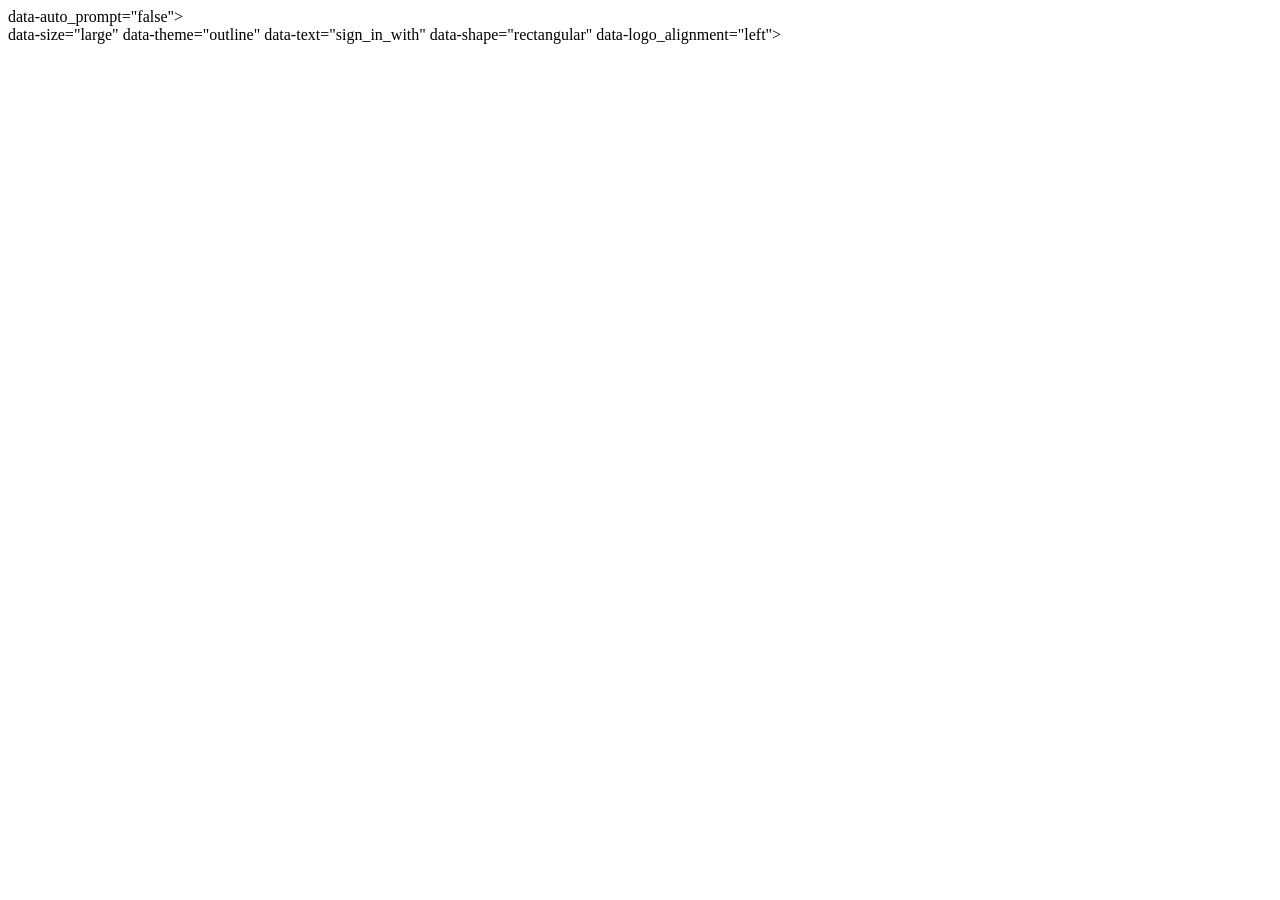
<file: src/main/resources/templates/google_login.html>
<!DOCTYPE html>
<html lang="ko">
<head>
    <meta charset="UTF-8">
    <meta name="viewport" content="width=device-width, initial-scale=1.0">
    <title>Google Login</title>
</head>
<body>

<!-- Google 로그인 로드. 클라이언트 ID와 로그인 URI를 지정 -->
<div id="g_id_onload"
     data-client_id="96181768947-eckgakvudg11uqfh4c07khmpkpgiq4i1.apps.googleusercontent.com"
     data-login_uri="http://localhost:5502/google_login" <!-- 로그인 성공 후 리디렉션될 URI -->
data-auto_prompt="false"> <!-- 자동으로 로그인 팝업을 띄우지 않도록 설정 -->
</div>

<!-- Google 로그인 버튼 표시 -->
<div class="g_id_signin"
     data-type="standard" <!-- 버튼 유형: standard -->
data-size="large" <!-- 버튼 크기: large -->
data-theme="outline" <!-- 버튼 테마: 테두리 있는 모양 -->
data-text="sign_in_with" <!-- 버튼 텍스트: "sign in with" -->
data-shape="rectangular" <!-- 버튼 모양: 직사각형 -->
data-logo_alignment="left"> <!-- Google 로고 정렬: 왼쪽 -->
</div>

<!-- 로그인 성공 시 Google이 응답하는 JWT 토큰 처리 함수 -->
<script>
    function handleCredentialResponse(response) {
        const token = response.credential; // 구글로부터 받은 JWT 토큰
        console.log("Encoded JWT ID token: " + token);

        // 서버에 JWT 토큰을 보내 로그인 처리 요청
        fetch('/google_login/callback', {  <!-- '/google_login/callback' 경로로 POST 요청 -->
            method: 'POST',
            headers: {
                'Content-Type': 'application/json',
            },
            body: JSON.stringify({ token }) // JWT 토큰을 JSON으로 서버에 전송
        })
        .then(response => {
            if (response.ok) {  <!-- 서버 응답이 성공적이면 -->
                window.location.href = '/';  <!-- 메인 페이지로 리디렉션 -->
            } else {  <!-- 실패하면 오류 메시지 표시 -->
                alert('로그인 실패. 다시 시도해 주세요.');
            }
        })
        .catch(error => {  <!-- 네트워크 오류 처리 -->
            console.error('Error:', error);
        });
    }
</script>

<!-- 구글 API 클라이언트 스크립트 로드 -->
<script src="https://accounts.google.com/gsi/client" async defer></script>

</body>
</html>
</file>
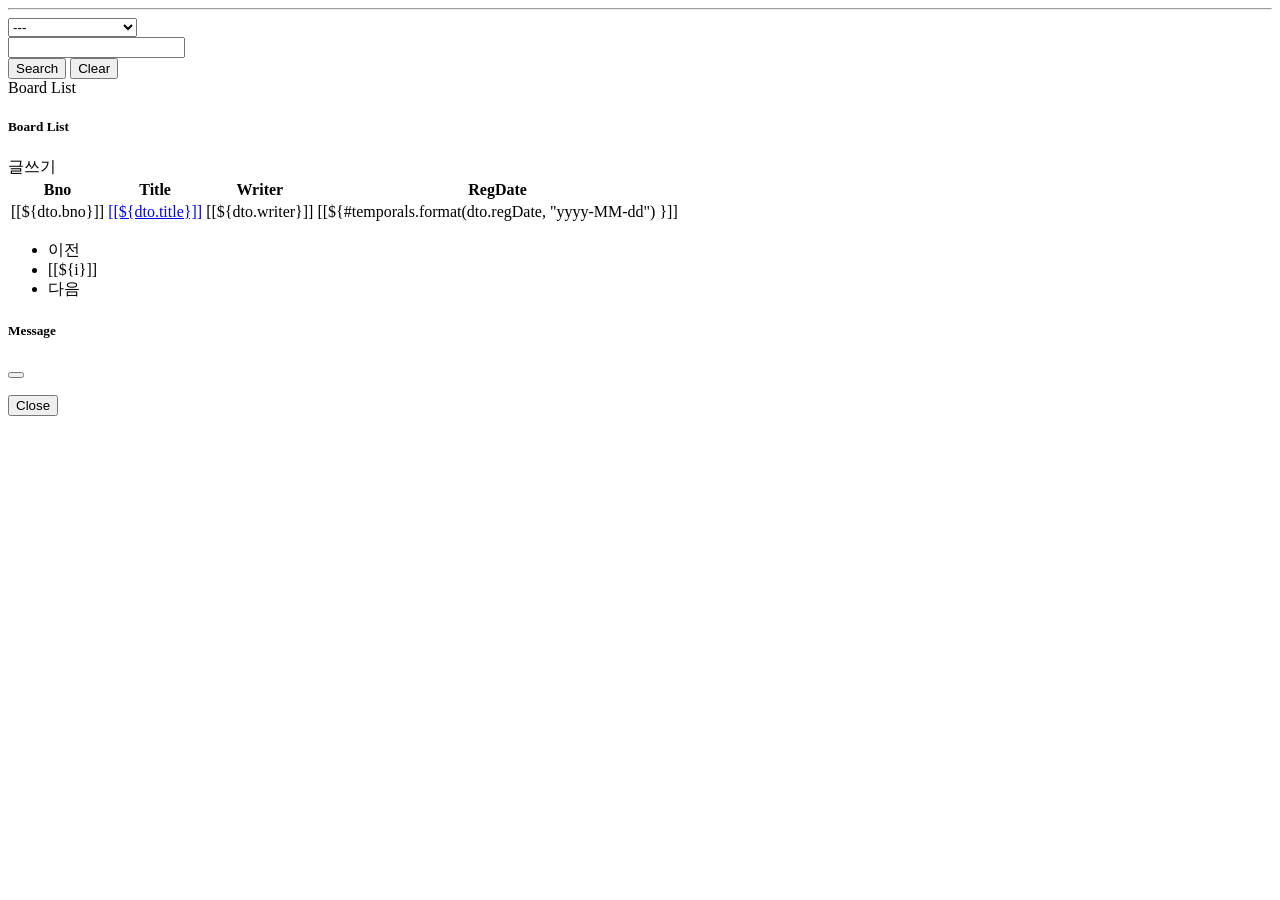
<file: src/main/resources/templates/list.html>
<!DOCTYPE html>
<html xmlns:th="http://www.thymeleaf.org"
      xmlns:sec="http://www.thymeleaf.org/extras/spring-security"
      xmlns:layout="http://www.ultrag.net.nz/thymeleaf/layout"
      layout:decorate="~{layouts/basic}"    >


<!-- 현재 페이지에서만 사용하는 컨텐츠(내용) 정의 -->
<div layout:fragment="content" class="p-3">

  <hr>
  <!-- 검색 키워드 -->
  <div class="mt-3 ">
      <form action="/list"
            method="get" id="searchForm">

        <div class="col">
          <input type="hidden" name="size" th:value="${pageRequestDTO.size}">

          <!-- 타입, 키워드, 전송 12 column system -->
          <div class="input-group row gx-4">
            <!-- 타입 -->
            <div class="input-group-prepend col">
              <select class="form-select" name="type">
                <option value="">---</option>
                <option value="t"   th:selected="${pageRequestDTO.type == 't'}" >제목</option>
                <option value="c"   th:selected="${pageRequestDTO.type == 'c'}" >내용</option>
                <option value="w"   th:selected="${pageRequestDTO.type == 'w'}" >작성자</option>
                <option value="tc"  th:selected="${pageRequestDTO.type == 'tc'}">제목+내용</option>
                <option value="tcw" th:selected="${pageRequestDTO.type == 'tcw'}">제목+내용+작성자</option>
              </select>
            </div>
            <!-- 검색 키워드 -->
            <div class="col">
              <input type="search" class="form-control" name="keyword" th:value="${pageRequestDTO.keyword}"/>
            </div>
            <!-- 전송 -->
            <div class="input-group-append col">
              <!-- 아래와 동일한 submit기능 -->
              <button type="search" class="btn btn-outline-secondary searchBtn">Search</button>
              <!-- <button type="submit" class="btn btn-outline-secondary searchBtn2">Search2</button> -->
              <button type="button"  class="btn btn-outline-secondary clearBtn">Clear</button>
            </div>

          </div>

        </div>

      </form>
  </div>

  <div class="mt-3" >
    <div class="card">
      <div class="card-header">
        Board List
      </div>
      <div class="card-body">
        <h5 class="card-title">Board List</h5>

        <div>
          <a th:href="@{/register}" class="btn btn-success">글쓰기</a>
        </div>

        <!-- 게시글 List -->
        <table class="table">
          <thead>
          <tr>
            <th scope="col">Bno</th>
            <th scope="col">Title</th>
            <th scope="col">Writer</th>
            <th scope="col">RegDate</th>
          </tr>
          </thead>

          <!-- scope 범위의 타임리프 변수 역할: link는 값을 보관하는 역할 -->
          <tbody th:with="link=${pageRequestDTO.getLink()}">
          <tr th:each="dto: ${responseDTO.dtoList}">
            <td>[[${dto.bno}]]</td>

            <td >
              <!-- 1. 게시글 제목 -->
              <a href="#" th:href="|@{/read(bno=${dto.bno})}&${link}|"
                 class="text-decoration-none">[[${dto.title}]]</a>
            </td>
            <td>[[${dto.writer}]]</td>
            <td>[[${#temporals.format(dto.regDate, "yyyy-MM-dd")  }]]</td>
          </tr>

          </tbody>
        </table>

        <!-- 페이징 번호 -->
        <div class="float-end">
          <nav aria-label="...">
            <ul class="pagination">
              <li class="page-item " th:if="${responseDTO.prev}">
                <a class="page-link" th:data-num="${responseDTO.start-1}">이전</a>
              </li>

              <th:block th:each="i : ${#numbers.sequence(responseDTO.start,responseDTO.end)}">
              <li th:classappend="${responseDTO.page == i}? 'active': ''  "
                  class="page-item">
                <a class="page-link" th:data-num="${i}">[[${i}]]</a></li>
              </th:block>

              <li class="page-item" th:if="${responseDTO.next}">
                <a class="page-link"  th:data-num="${responseDTO.end+1}">다음</a>
              </li>

            </ul>
          </nav>
        </div>
      </div>
    </div>
  </div>



  <!-- Modal UI start-->
  <div class="modal" tabindex="-1">
    <div class="modal-dialog">
      <div class="modal-content">
        <div class="modal-header">
          <h5 class="modal-title">Message</h5>
          <button type="button" class="btn-close" data-bs-dismiss="modal" aria-label="Close"></button>
        </div>
        <div class="modal-body">
          <!-- 메시지 전달 하는 부분 -->
          <p id="modal_message"></p>
        </div>
        <div class="modal-footer">
          <button type="button" class="btn btn-secondary" data-bs-dismiss="modal">Close</button>
<!--          <button type="button" class="btn btn-primary">Save changes</button>-->
        </div>
      </div>
    </div>
  </div>
  <!-- Modal UI  end-->
</div>

<!-- 현재 페이지에서만 사용하는 css 정의 -->
<style layout:fragment="mystyle" th:inline="css">
  .thumbnail > img {
    margin-right: 0.2em;
    margin-bottom: 0.2em;
  }
  .thumbnail > img:last-child {
    margin-right: 0; margin-bottom: 0;
    }
</style>

<!-- 현재 페이지에서만 사용하는 css 정의 -->
<script layout:fragment="myscript" th:inline="javascript">

  // 서버로 부터 응답받은 메시지: db처리한 후 결과 값 전송한 객체
  const result = [[${result}]]
  const bno = [[${bno}]]
  console.log('result',result);

  // show modal창에 메시지 출력하기
  const modal = new bootstrap.Modal(document.querySelector('.modal'));

  let message = "";
  if (result) {
    if (result=="removed"){
      message = bno+"번 글번호 게시글이 삭제 되었습니다.";
    } else if (result=="modified") {
     message = bno+"번 글번호 게시글이 수정 되었습니다.";
    } else if (result=="registered"){
     message = bno+"번 글번호가 게시글 등록 되었습니다.";
    }

    // 모달 창에 전달할 메시지 태그 요소 추출
    const modal_message = document.querySelector('#modal_message');
    // 메시지 문자열를 태그요소에 넣기
    modal_message.innerHTML = message;
    // 모달 창 표시
    modal.show();
  }





  // 1. 페이징 번호 클릭시 처리하는 함수
  document.querySelector('.pagination').addEventListener('click', function(e) {
    e.preventDefault(); // 기본 이벤트 제거
    e.stopPropagation();// 현재 이벤트가 발생한 요소의 상위요소들에 대해서는 이벤트 감지 제거

    const target = e.target;
    if (target.tagName != 'A') return; // <a>태그가 아니면 종료

    const num = target.getAttribute('data-num');

    // 검색 기능 폼(form)에서 전송
    //const formObj = document.querySelector('#searchForm');
    const formObj = document.querySelector('form');
    formObj.innerHTML += `<input type='hidden' name='page' value='${num}'>`
    formObj.submit();

  })

  // clearBtn클릭시 처리하는 부분
   document.querySelector('.clearBtn').addEventListener('click', function(e) {
     e.preventDefault();// submit()기능 제거
     e.stopPropagation();
     console.log('clear Button click..')

     self.location = '/list'

   })

</script>

</html>
</file>
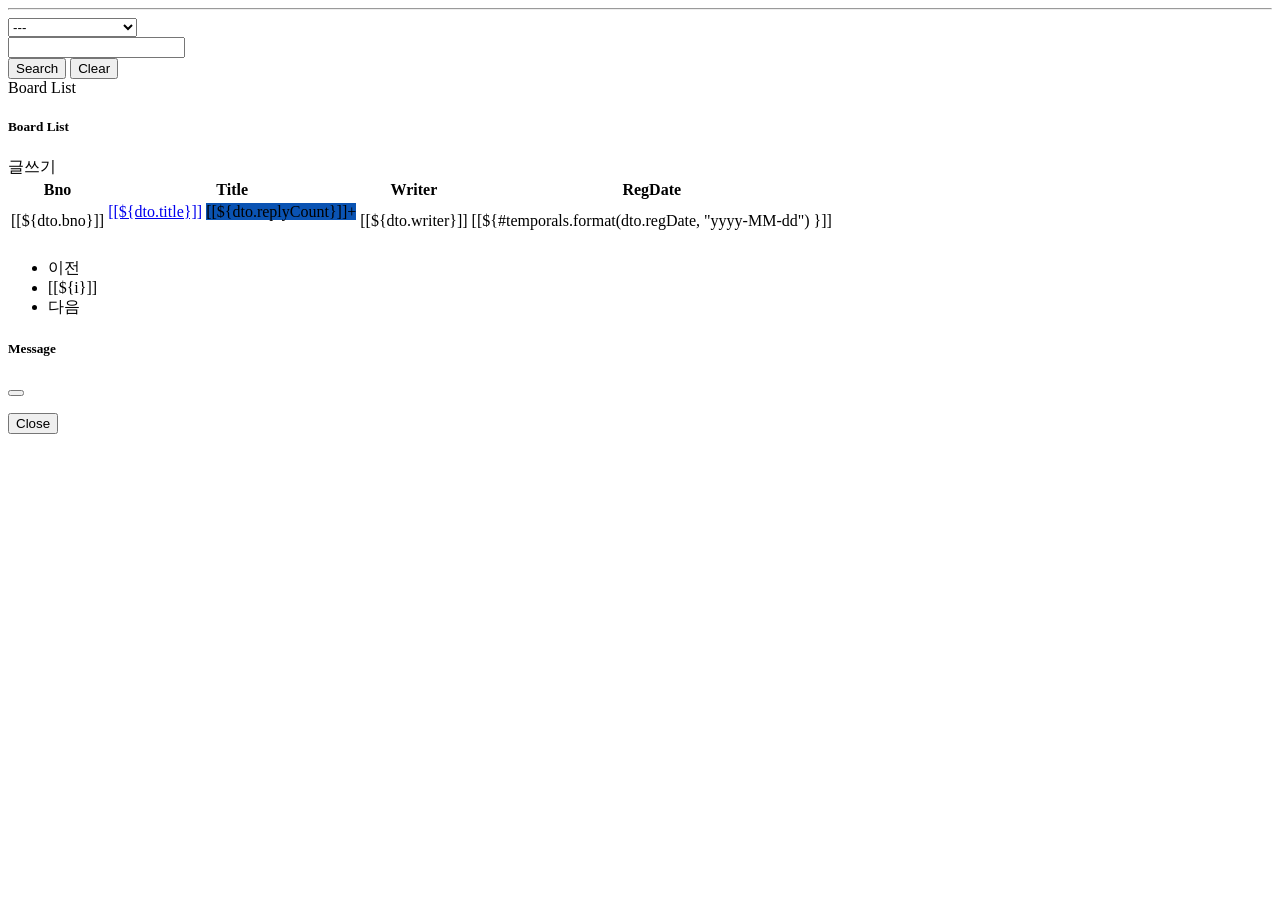
<file: src/main/resources/templates/board/list.html>
<!DOCTYPE html>
<html xmlns:th="http://www.thymeleaf.org"
      xmlns:sec="http://www.thymeleaf.org/extras/spring-security"
      xmlns:layout="http://www.ultrag.net.nz/thymeleaf/layout"
      layout:decorate="~{layouts/basic}"    >


<!-- 현재 페이지에서만 사용하는 컨텐츠(내용) 정의 -->
<div layout:fragment="content" class="p-3">


  <!--  <div th:text="${pageRequestDTO}"></div>-->
  <!--  <div th:text="${responseDTO.dtoList}"></div>-->
  <!--  <div th:text="${pageRequestDTO.getLink()}"></div>-->
  <!--  <div th:text="${responseDTO.star}"></div>-->
  <!--  <div th:text="${responseDTO.end+1}"></div>-->

  <hr>
  <!-- 검색 키워드 -->
  <div class="mt-3 ">
    <form action="/board/list"
          method="get" id="searchForm">

      <div class="col">
        <input type="hidden" name="size" th:value="${pageRequestDTO.size}">

        <!-- 타입, 키워드, 전송 12 column system -->
        <div class="input-group row gx-4">
          <!-- 타입 -->
          <div class="input-group-prepend col">
            <select class="form-select" name="type">
              <option value="">---</option>
              <option value="t"   th:selected="${pageRequestDTO.type == 't'}" >제목</option>
              <option value="c"   th:selected="${pageRequestDTO.type == 'c'}" >내용</option>
              <option value="w"   th:selected="${pageRequestDTO.type == 'w'}" >작성자</option>
              <option value="tc"  th:selected="${pageRequestDTO.type == 'tc'}">제목+내용</option>
              <option value="tcw" th:selected="${pageRequestDTO.type == 'tcw'}">제목+내용+작성자</option>
            </select>
          </div>
          <!-- 검색 키워드 -->
          <div class="col">
            <input type="search" class="form-control" name="keyword" th:value="${pageRequestDTO.keyword}"/>
          </div>
          <!-- 전송 -->
          <div class="input-group-append col">
            <!-- 아래와 동일한 submit기능 -->
            <button type="search" class="btn btn-outline-secondary searchBtn">Search</button>
            <!-- <button type="submit" class="btn btn-outline-secondary searchBtn2">Search2</button> -->
            <button type="button"  class="btn btn-outline-secondary clearBtn">Clear</button>
          </div>

        </div>

      </div>

    </form>
  </div>

  <div class="mt-3" >
    <div class="card">
      <div class="card-header">
        Board List
      </div>
      <div class="card-body">
        <h5 class="card-title">Board List</h5>

        <!-- 로그인 상태일 경우만 글쓰기 버튼 활성화
        <div sec:authorize="isAuthenticated()"> -->
        <div>
          <a th:href="@{/board/register}" class="btn btn-success">글쓰기</a>
        </div>

        <!-- 게시글 List -->
        <table class="table">
          <thead>
          <tr>
            <th scope="col">Bno</th>
            <th scope="col">Title</th>
            <th scope="col">Writer</th>
            <th scope="col">RegDate</th>
          </tr>
          </thead>

          <!-- scope 범위의 타임리프 변수 역할: link는 값을 보관하는 역할 -->
          <tbody th:with="link=${pageRequestDTO.getLink()}">
          <tr th:each="dto: ${responseDTO.dtoList}">
            <td>[[${dto.bno}]]</td>

            <td >
              <!-- 1. 게시글 제목 -->
              <!-- "board/read?bno=101"+"&"+"page=1&size=10" -->
              <a href="#" th:href="|@{/board/read(bno=${dto.bno})}&${link}|"
                 class="text-decoration-none">[[${dto.title}]]</a>

              <!-- 2. 게시글에 대한 댓글 개수 출력 추가 -->
              <span class="badge progress-bar-success" style="background-color:#0a53b3">
                [[${dto.replyCount}]]+
              </span>

              <!-- 3. 게시글에 대한 이미지 첨부파일 -->
              <div class="py-2 thumbnail "th:if="${dto.boardImages != null && dto.boardImages.size() > 0}" >
                <img style="width:100px" class="img-thumbnail"
                     th:each="boardImage: ${dto.boardImages}"
                     th:src="|/view/s_${boardImage.uuid}_${boardImage.fileName}|" />
              </div>
            </td>
            <td>[[${dto.writer}]]</td>
            <td>[[${#temporals.format(dto.regDate, "yyyy-MM-dd")  }]]</td>
          </tr>

          </tbody>
        </table>

        <!-- 페이징 번호 -->
        <div class="float-end">
          <nav aria-label="...">
            <ul class="pagination">
              <li class="page-item " th:if="${responseDTO.prev}">
                <a class="page-link" th:data-num="${responseDTO.start-1}">이전</a>
              </li>

              <th:block th:each="i : ${#numbers.sequence(responseDTO.start,responseDTO.end)}">
                <li th:classappend="${responseDTO.page == i}? 'active': ''  "
                    class="page-item">
                  <a class="page-link" th:data-num="${i}">[[${i}]]</a></li>
              </th:block>

              <li class="page-item" th:if="${responseDTO.next}">
                <a class="page-link"  th:data-num="${responseDTO.end+1}">다음</a>
              </li>

            </ul>
          </nav>
        </div>
      </div>
    </div>
  </div>



  <!-- Modal UI start-->
  <div class="modal" tabindex="-1">
    <div class="modal-dialog">
      <div class="modal-content">
        <div class="modal-header">
          <h5 class="modal-title">Message</h5>
          <button type="button" class="btn-close" data-bs-dismiss="modal" aria-label="Close"></button>
        </div>
        <div class="modal-body">
          <!-- 메시지 전달 하는 부분 -->
          <p id="modal_message"></p>
        </div>
        <div class="modal-footer">
          <button type="button" class="btn btn-secondary" data-bs-dismiss="modal">Close</button>
          <!--          <button type="button" class="btn btn-primary">Save changes</button>-->
        </div>
      </div>
    </div>
  </div>
  <!-- Modal UI  end-->
</div>

<!-- 현재 페이지에서만 사용하는 css 정의 -->
<style layout:fragment="mystyle" th:inline="css">
  .thumbnail > img {
    margin-right: 0.2em;
    margin-bottom: 0.2em;
  }
  .thumbnail > img:last-child {
    margin-right: 0; margin-bottom: 0;
    }
</style>

<!-- 현재 페이지에서만 사용하는 css 정의 -->
<script layout:fragment="myscript" th:inline="javascript">

  // 서버로 부터 응답받은 메시지: db처리한 후 결과 값 전송한 객체
  const result = [[${result}]]
  const bno = [[${bno}]]
  console.log('result',result);

  // show modal창에 메시지 출력하기
  const modal = new bootstrap.Modal(document.querySelector('.modal'));

  let message = "";
  if (result) {
    if (result=="removed"){
      message = bno+"번 글번호 게시글이 삭제 되었습니다.";
    } else if (result=="modified") {
     message = bno+"번 글번호 게시글이 수정 되었습니다.";
    } else if (result=="registered"){
     message = bno+"번 글번호가 게시글 등록 되었습니다.";
    }

    // 모달 창에 전달할 메시지 태그 요소 추출
    const modal_message = document.querySelector('#modal_message');
    // 메시지 문자열를 태그요소에 넣기
    modal_message.innerHTML = message;
    // 모달 창 표시
    modal.show();
  }





  // 1. 페이징 번호 클릭시 처리하는 함수
  document.querySelector('.pagination').addEventListener('click', function(e) {
    e.preventDefault(); // 기본 이벤트 제거
    e.stopPropagation();// 현재 이벤트가 발생한 요소의 상위요소들에 대해서는 이벤트 감지 제거

    const target = e.target;
    if (target.tagName != 'A') return; // <a>태그가 아니면 종료

    const num = target.getAttribute('data-num');

    // 검색 기능 폼(form)에서 전송
    //const formObj = document.querySelector('#searchForm');
    const formObj = document.querySelector('form');
    formObj.innerHTML += `<input type='hidden' name='page' value='${num}'>`
    formObj.submit();

    // location.href="/board/list/page="+num; // 클릭한 페이지번호

  })

  // clearBtn클릭시 처리하는 부분
   document.querySelector('.clearBtn').addEventListener('click', function(e) {
     e.preventDefault();// submit()기능 제거
     e.stopPropagation();
     console.log('clear Button click..')

     self.location = '/board/list'

   })

</script>

</html>
</file>
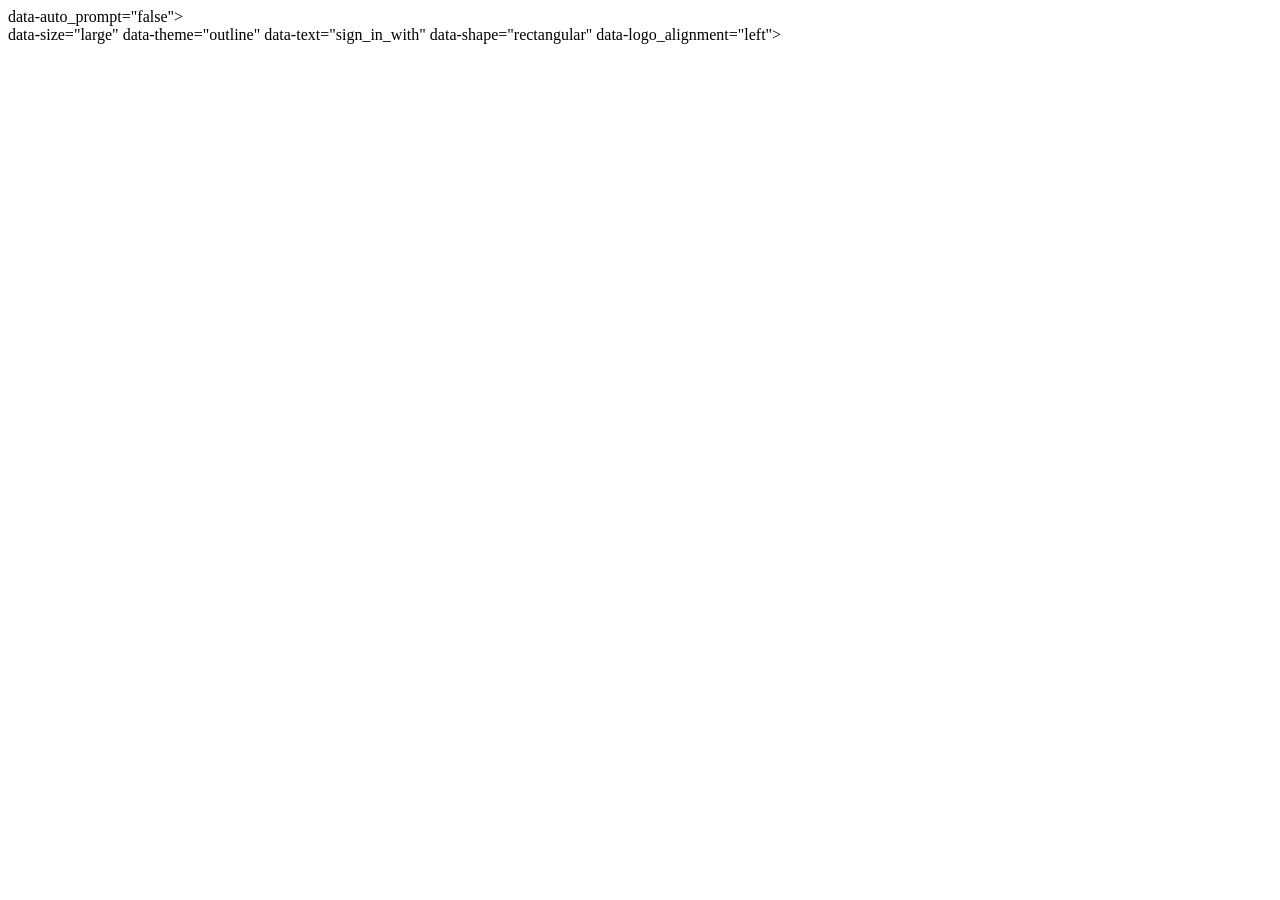
<file: src/main/resources/templates/members/google_login.html>
<!DOCTYPE html>
<html lang="ko">
<head>
    <meta charset="UTF-8">
    <meta name="viewport" content="width=device-width, initial-scale=1.0">
    <title>Google Login</title>
</head>
<body>

<!-- Google 로그인 로드. 클라이언트 ID와 로그인 URI를 지정 -->
<div id="g_id_onload"
     data-client_id="96181768947-eckgakvudg11uqfh4c07khmpkpgiq4i1.apps.googleusercontent.com"
     data-login_uri="http://localhost:5502/loginForm">
<!-- 로그인 성공 후 리디렉션될 URI -->
data-auto_prompt="false"> <!-- 자동으로 로그인 팝업을 띄우지 않도록 설정 -->
</div>

<!-- Google 로그인 버튼 표시 -->
<div class="g_id_signin"
     data-type="standard" <!-- 버튼 유형: standard -->
data-size="large" <!-- 버튼 크기: large -->
data-theme="outline" <!-- 버튼 테마: 테두리 있는 모양 -->
data-text="sign_in_with" <!-- 버튼 텍스트: "sign in with" -->
data-shape="rectangular" <!-- 버튼 모양: 직사각형 -->
data-logo_alignment="left"> <!-- Google 로고 정렬: 왼쪽 -->
</div>

<!-- 로그인 성공 시 Google이 응답하는 JWT 토큰 처리 함수 -->
<script>
    function handleCredentialResponse(response) {
        const token = response.credential; // 구글로부터 받은 JWT 토큰
        console.log("Encoded JWT ID token: " + token);

        // 서버에 JWT 토큰을 보내 로그인 처리 요청
        fetch('/loginForm/callback', {  <!-- '/loginForm/callback' 경로로 POST 요청 -->
            method: 'POST',
            headers: {
                'Content-Type': 'application/json',
            },
            body: JSON.stringify({ token }) // JWT 토큰을 JSON으로 서버에 전송
        })
        .then(response => {
            if (response.ok) {  <!-- 서버 응답이 성공적이면 -->
                window.location.href = '/';  <!-- 메인 페이지로 리디렉션 -->
            } else {  <!-- 실패하면 오류 메시지 표시 -->
                alert('로그인 실패. 다시 시도해 주세요.');
            }
        })
        .catch(error => {  <!-- 네트워크 오류 처리 -->
            console.error('Error:', error);
        });
    }
</script>

<!-- 구글 API 클라이언트 스크립트 로드 -->
<script src="https://accounts.google.com/gsi/client" async defer></script>

</body>
</html>
</file>
